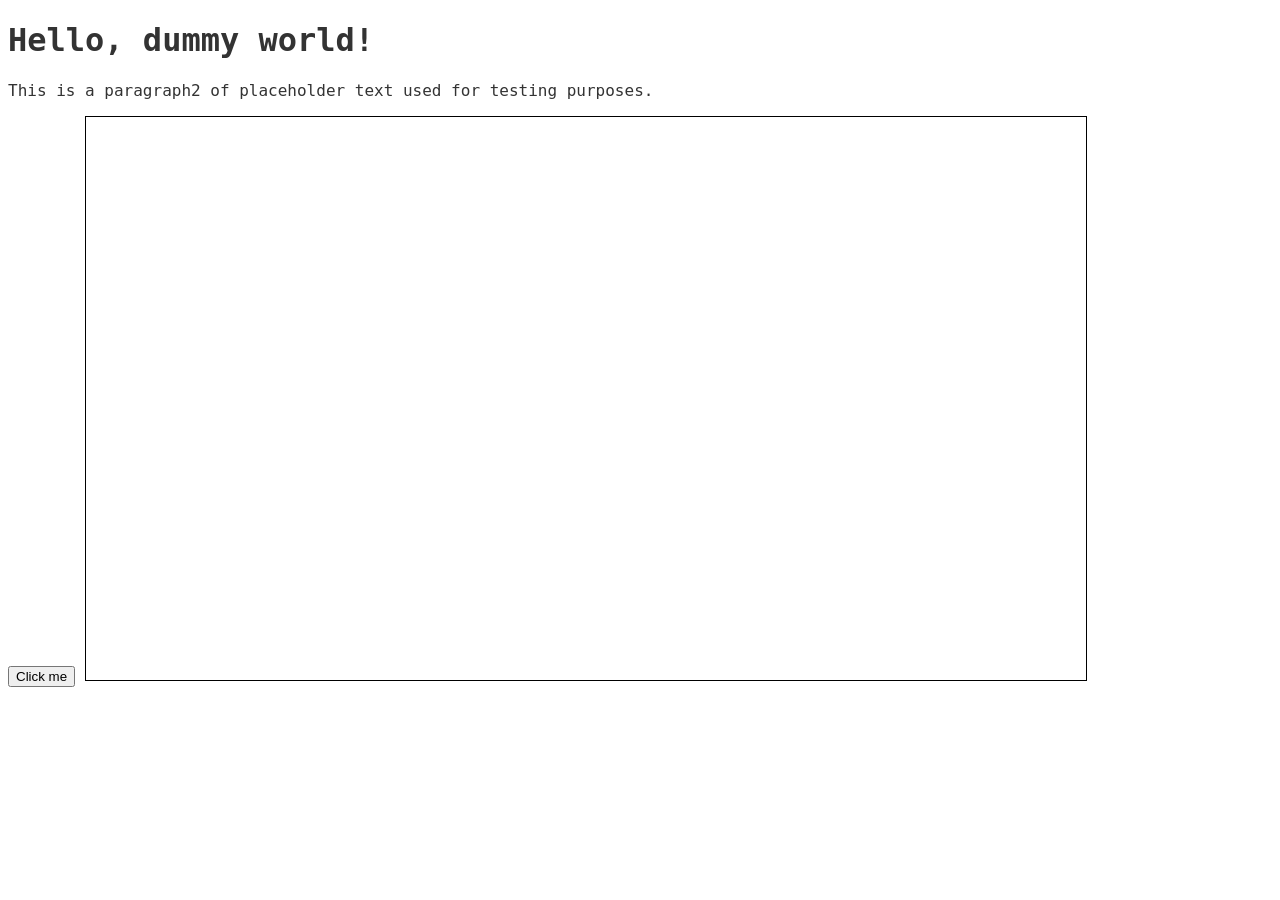
<file: Index.html>
﻿<!DOCTYPE html>

<html lang="en" xmlns="http://www.w3.org/1999/xhtml">
<head>
    <meta charset="utf-8" />
    <title>Dummy Page</title>
    <link rel="stylesheet" href="StyleSheet3.css" />
</head>
<body>
    <h1 id="greeting">Hello, dummy world!</h1>
    <p>This is a paragraph2 of placeholder text used for testing purposes.</p>
    <button id="clickMe">Click me</button>
    <canvas id="myCanvas" width="1000" height="563" style="border:1px solid #000000;">
        Your browser does not support the HTML canvas tag.
    </canvas>
    <script src="Script3.js"></script>
</body>
</html>
</file>
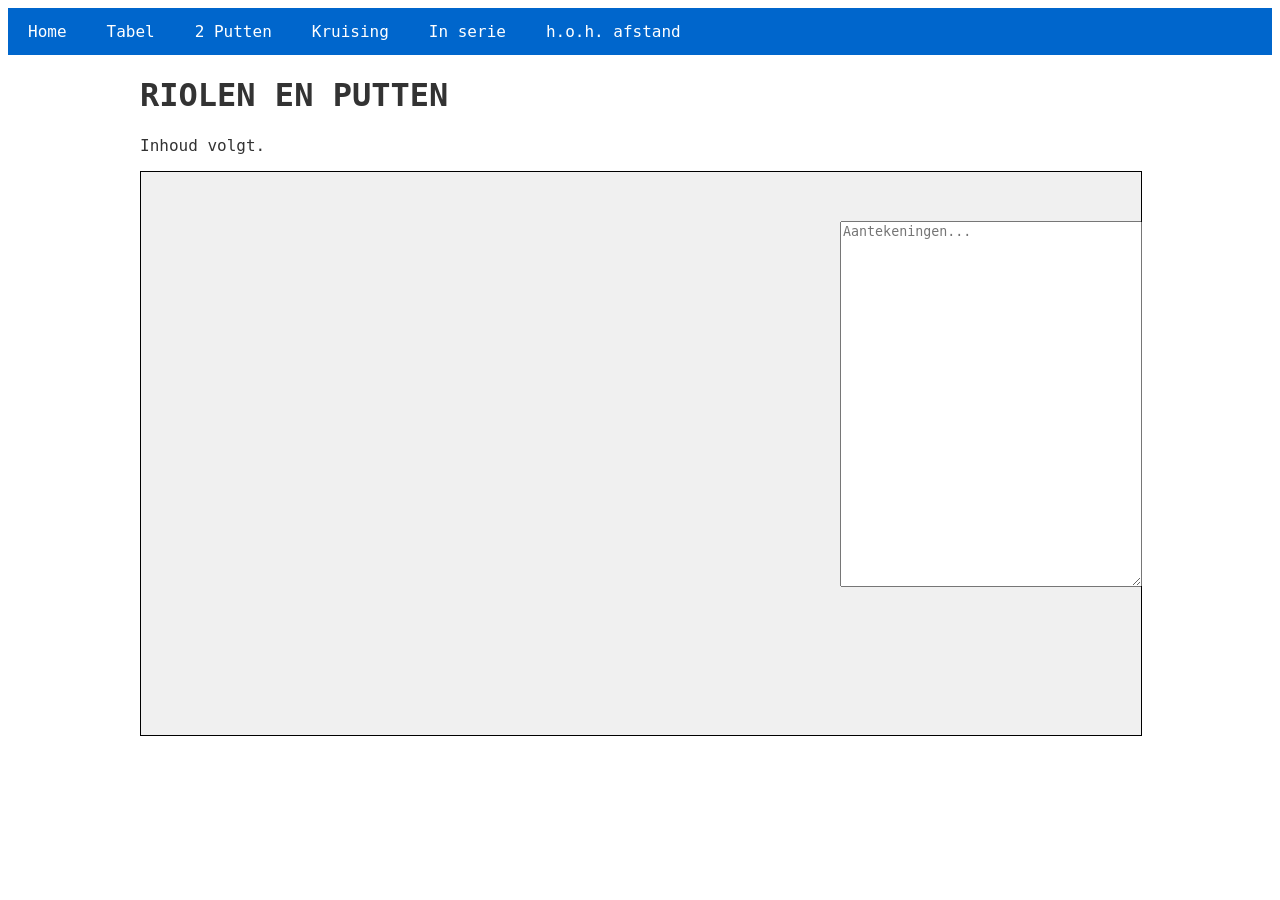
<file: index.html>
﻿<!DOCTYPE html>

<html lang="en" xmlns="http://www.w3.org/1999/xhtml">
<head>
    <meta charset="utf-8" />
    <title>Home Page Riolen en Putten</title>
    <link rel="stylesheet" href="StyleSheet3.css" />
</head>
<body>
    <nav class="navbar">
        <ul>
            <li><a href="index.html">Home</a></li>
            <li><a href="Tabel.html">Tabel</a></li>
            <li><a href="TweePutten.html">2 Putten</a></li>
            <li><a href="Kruising.html">Kruising</a></li>
            <li><a href="InSerie.html">In serie</a></li>
            <li><a href="HohAfstand.html">h.o.h. afstand</a></li>
        </ul>
    </nav>
    <div class="page-content">
        <h1>RIOLEN EN PUTTEN</h1>
        <p>Inhoud volgt.</p>
        <div class="svg-wrapper">
            <svg width="1000" height="563" xmlns="http://www.w3.org/2000/svg">
                Sorry, your browser does not support inline SVG.
            </svg>
            <textarea id="w3review" name="w3review" rows="24" cols="35" placeholder="Aantekeningen..."></textarea>
        </div>
    </div>
    <script src="Script3.js"></script>
</body>
</html>
</file>
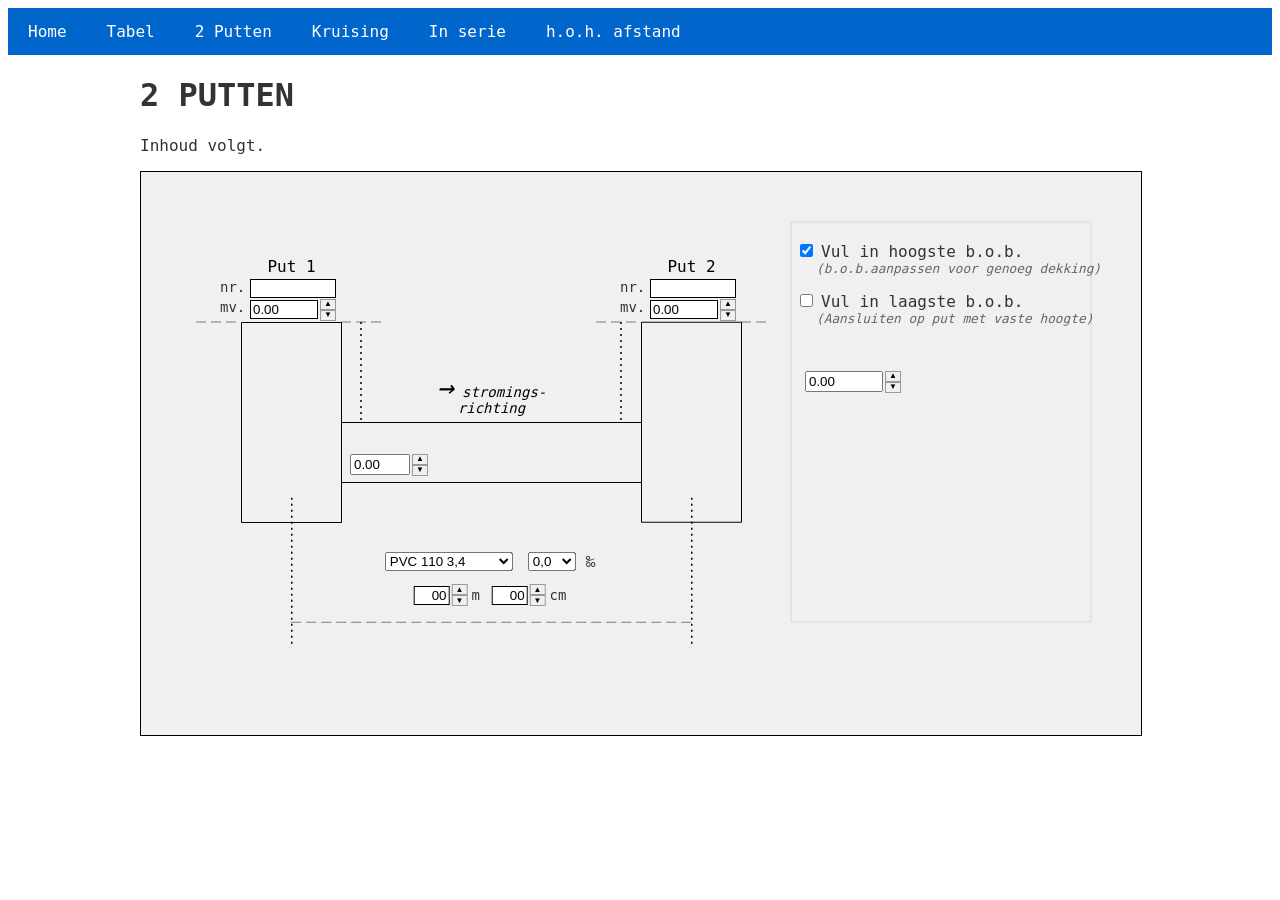
<file: TweePutten.html>
<!DOCTYPE html>

<html lang="en" xmlns="http://www.w3.org/1999/xhtml">
<head>
    <meta charset="utf-8" />
    <title>2 Putten - Riolen en Putten</title>
    <link rel="stylesheet" href="StyleSheet3.css" />
</head>
<body>
    <nav class="navbar">
        <ul>
            <li><a href="index.html">Home</a></li>
            <li><a href="Tabel.html">Tabel</a></li>
            <li><a href="TweePutten.html">2 Putten</a></li>
            <li><a href="Kruising.html">Kruising</a></li>
            <li><a href="InSerie.html">In serie</a></li>
            <li><a href="HohAfstand.html">h.o.h. afstand</a></li>
        </ul>
    </nav>
    <div class="page-content">
        <h1>2 PUTTEN</h1>
        <p>Inhoud volgt.</p>
        <div class="svg-wrapper">
            <svg xmlns="http://www.w3.org/2000/svg" xmlns:xlink="http://www.w3.org/1999/xlink" version="1.1" width="1000" height="563" viewBox="0 0 1000 563" xml:space="preserve">
            <desc>Created with Fabric.js 6.5.3</desc>
            <defs>
            </defs>
            <g transform="matrix(0.5 0 0 1.6667 150.5 250.502)">
            <rect style="stroke: rgb(0,0,0); stroke-width: 1; stroke-dasharray: none; stroke-linecap: butt; stroke-dashoffset: 0; stroke-linejoin: miter; stroke-miterlimit: 4; fill: rgb(255,255,255); fill-opacity: 0; fill-rule: nonzero; opacity: 1;" vector-effect="non-scaling-stroke" x="-100" y="-60" rx="0" ry="0" width="200" height="120" />
            </g>
            <text x="150.5" y="100" font-family="&quot;ISOCP&quot;, &quot;ISO3098&quot;, monospace" font-size="16" text-anchor="middle" fill="black">Put 1</text>
            <g transform="matrix(0.5 0 0 1.6667 550.5 250.247)">
            <rect style="stroke: rgb(0,0,0); stroke-width: 1; stroke-dasharray: none; stroke-linecap: butt; stroke-dashoffset: 0; stroke-linejoin: miter; stroke-miterlimit: 4; fill: rgb(255,255,255); fill-opacity: 0; fill-rule: nonzero; opacity: 1;" vector-effect="non-scaling-stroke" x="-100" y="-60" rx="0" ry="0" width="200" height="120" />
            </g>
            <text x="550.5" y="100" font-family="&quot;ISOCP&quot;, &quot;ISO3098&quot;, monospace" font-size="16" text-anchor="middle" fill="black">Put 2</text>
            <g transform="matrix(1.5 0 0 0.5 350.5 280.5)">
            <rect style="stroke: rgb(0,0,0); stroke-width: 1; stroke-dasharray: none; stroke-linecap: butt; stroke-dashoffset: 0; stroke-linejoin: miter; stroke-miterlimit: 4; fill: rgb(255,255,255); fill-opacity: 0; fill-rule: nonzero; opacity: 1;" vector-effect="non-scaling-stroke" x="-100" y="-60" rx="0" ry="0" width="200" height="120" />
            </g>
            <text x="350.5" y="225" font-family="&quot;ISOCP&quot;, &quot;ISO3098&quot;, monospace" font-size="14" font-style="italic" text-anchor="middle" fill="black"><tspan font-size="28">&#8594;</tspan> stromings-<tspan x="350.5" dy="16">richting</tspan></text>
            <g transform="matrix(2.665 0 0 2.665 350.125 450.25)">
            <line style="stroke: rgb(0,0,0); stroke-width: 0.5; stroke-dasharray: 10 5; stroke-linecap: butt; stroke-dashoffset: 0; stroke-linejoin: miter; stroke-miterlimit: 4; fill: rgb(0,0,0); fill-rule: nonzero; opacity: 1;" vector-effect="non-scaling-stroke" x1="-75" y1="0" x2="75" y2="0" />
            </g>
            <line style="stroke: rgb(0,0,0); stroke-width: 0.5; stroke-dasharray: 10 5; stroke-linecap: butt; stroke-dashoffset: 0; stroke-linejoin: miter; stroke-miterlimit: 4; fill: rgb(0,0,0); fill-rule: nonzero; opacity: 1;" vector-effect="non-scaling-stroke" x1="200" y1="150" x2="245" y2="150" />
            <line style="stroke: rgb(0,0,0); stroke-width: 0.5; stroke-dasharray: 10 5; stroke-linecap: butt; stroke-dashoffset: 0; stroke-linejoin: miter; stroke-miterlimit: 4; fill: rgb(0,0,0); fill-rule: nonzero; opacity: 1;" vector-effect="non-scaling-stroke" x1="455" y1="150" x2="500" y2="150" />
            <line style="stroke: rgb(0,0,0); stroke-width: 0.5; stroke-dasharray: 10 5; stroke-linecap: butt; stroke-dashoffset: 0; stroke-linejoin: miter; stroke-miterlimit: 4; fill: rgb(0,0,0); fill-rule: nonzero; opacity: 1;" vector-effect="non-scaling-stroke" x1="55" y1="150" x2="100" y2="150" />
            <line style="stroke: rgb(0,0,0); stroke-width: 0.5; stroke-dasharray: 10 5; stroke-linecap: butt; stroke-dashoffset: 0; stroke-linejoin: miter; stroke-miterlimit: 4; fill: rgb(0,0,0); fill-rule: nonzero; opacity: 1;" vector-effect="non-scaling-stroke" x1="600" y1="150" x2="625" y2="150" />
            <line style="stroke: rgb(0,0,0); stroke-width: 1.5; stroke-dasharray: 2 4; stroke-linecap: butt; stroke-dashoffset: 0; stroke-linejoin: miter; stroke-miterlimit: 4; fill: rgb(0,0,0); fill-rule: nonzero; opacity: 1;" vector-effect="non-scaling-stroke" x1="220" y1="150" x2="220" y2="250" />
            <line style="stroke: rgb(0,0,0); stroke-width: 1.5; stroke-dasharray: 2 4; stroke-linecap: butt; stroke-dashoffset: 0; stroke-linejoin: miter; stroke-miterlimit: 4; fill: rgb(0,0,0); fill-rule: nonzero; opacity: 1;" vector-effect="non-scaling-stroke" x1="480" y1="150" x2="480" y2="250" />
            <g transform="matrix(1 0 0 1 150.75 400.75)">
            <line style="stroke: rgb(0,0,0); stroke-width: 1.5; stroke-dasharray: 2 4; stroke-linecap: butt; stroke-dashoffset: 0; stroke-linejoin: miter; stroke-miterlimit: 4; fill: rgb(0,0,0); fill-rule: nonzero; opacity: 1;" vector-effect="non-scaling-stroke" x1="0" y1="-75" x2="0" y2="75" />
            </g>
            <g transform="matrix(1 0 0 1 550.75 400.75)">
            <line style="stroke: rgb(0,0,0); stroke-width: 1.5; stroke-dasharray: 2 4; stroke-linecap: butt; stroke-dashoffset: 0; stroke-linejoin: miter; stroke-miterlimit: 4; fill: rgb(0,0,0); fill-rule: nonzero; opacity: 1;" vector-effect="non-scaling-stroke" x1="0" y1="-75" x2="0" y2="75" />
            </g>            
            <rect x="650" y="50" width="300" height="400" fill="none" stroke="black" stroke-width="0.1" />
        </svg>
            <span class="length-wrapper" style="position: absolute; left: 350.125px; top: 435.25px; transform: translate(-50%, -100%);">
                <span id="afstand-m-wrapper" class="bob-wrapper">
                    <input type="text" id="afstand-m" name="afstand-m" class="length-input" inputmode="numeric" data-min="0" data-max="150" data-step="1" value="00">
                    <span class="bob-arrows">
                        <button type="button" id="afstand-m-up" aria-label="Verhogen">&#9650;</button>
                        <button type="button" id="afstand-m-down" aria-label="Verlagen">&#9660;</button>
                    </span>
                </span>
                <span class="length-unit" style="margin-right: 8px;">m</span>
                <span id="afstand-cm-wrapper" class="bob-wrapper">
                    <input type="text" id="afstand-cm" name="afstand-cm" class="length-input" inputmode="numeric" data-min="0" data-max="99" data-step="1" value="00">
                    <span class="bob-arrows">
                        <button type="button" id="afstand-cm-up" aria-label="Verhogen">&#9650;</button>
                        <button type="button" id="afstand-cm-down" aria-label="Verlagen">&#9660;</button>
                    </span>
                </span>
                <span class="length-unit">cm</span>
            </span>
            <label for="putnummer-put1" class="put-label" style="position: absolute; left: 80px; top: 108px;">nr.</label>
            <label for="putnummer-put1" class="put-label" style="position: absolute; left: 80px; top: 128px;">mv.</label>
            <input type="text" id="putnummer-put1" name="putnummer-put1" class="put-textbox" style="position: absolute; left: 110px; top: 108px; width: 80px;">
            <span id="putdekselhoogte-put1-wrapper" class="mv-wrapper" style="position: absolute; left: 110px; top: 128px;">
                <input type="text" id="putdekselhoogte-put1" name="putdekselhoogte-put1" class="mv-input" inputmode="decimal" data-min="-5" data-max="10" data-step="0.01" value="0.00" style="width: 62px;">
                <span class="mv-arrows">
                    <button type="button" id="putdekselhoogte-put1-up" aria-label="Verhogen">&#9650;</button>
                    <button type="button" id="putdekselhoogte-put1-down" aria-label="Verlagen">&#9660;</button>
                </span>
            </span>
            <label for="putnummer-put2" class="put-label" style="position: absolute; left: 480px; top: 108px;">nr.</label>
            <label for="putnummer-put2" class="put-label" style="position: absolute; left: 480px; top: 128px;">mv.</label>
            <input type="text" id="putnummer-put2" name="putnummer-put2" class="put-textbox" style="position: absolute; left: 510px; top: 108px; width: 80px;">
            <span id="putdekselhoogte-put2-wrapper" class="mv-wrapper" style="position: absolute; left: 510px; top: 128px;">
                <input type="text" id="putdekselhoogte-put2" name="putdekselhoogte-put2" class="mv-input" inputmode="decimal" data-min="-5" data-max="10" data-step="0.01" value="0.00" style="width: 62px;">
                <span class="mv-arrows">
                    <button type="button" id="putdekselhoogte-put2-up" aria-label="Verhogen">&#9650;</button>
                    <button type="button" id="putdekselhoogte-put2-down" aria-label="Verlagen">&#9660;</button>
                </span>
            </span>
            <span id="bob2-wrapper" class="bob-wrapper" style="position: absolute; left: 210px; top: 283px;">
                <input type="text" id="bob2" name="bob2" inputmode="decimal" data-min="-5" data-max="10" data-step="0.01" value="0.00" size="7">
                <span class="bob-arrows">
                    <button type="button" id="bob2-up" aria-label="Verhogen">&#9650;</button>
                    <button type="button" id="bob2-down" aria-label="Verlagen">&#9660;</button>
                </span>
            </span>
            <label id="optie1-label" class="switch-option"><input type="checkbox" id="optie1" name="optie1" checked>Vul in hoogste b.o.b.<span class="switch-option-hint">(b.o.b.aanpassen voor genoeg dekking)</span></label>
            <label id="optie2-label" class="switch-option"><input type="checkbox" id="optie2" name="optie2">Vul in laagste b.o.b.<span class="switch-option-hint">(Aansluiten op put met vaste hoogte)</span></label>
            <div class="controls-wrapper">
                <span class="bob-wrapper">
                    <input type="text" id="bob" name="bob" inputmode="decimal" data-min="-5" data-max="10" data-step="0.01" value="0.00">
                    <span class="bob-arrows">
                        <button type="button" id="bob-up" aria-label="Verhogen">&#9650;</button>
                        <button type="button" id="bob-down" aria-label="Verlagen">&#9660;</button>
                    </span>
                </span>
            </div>
            <span id="selector-wrapper" style="position: absolute; left: 350.125px; top: 400.25px; transform: translate(-50%, -100%); display: flex; align-items: center; gap: 15px;">
                <select name="percentage" id="percentage" style="order: 2;">
                    <option value="0.0">0,0</option>
                    <option value="0.5">0,5</option>
                    <option value="1.0">1,0</option>
                    <option value="1.5">1,5</option>
                    <option value="2.0">2,0</option>
                    <option value="2.5">2,5</option>
                    <option value="3.0">3,0</option>
                    <option value="3.33">3,33</option>
                    <option value="3.5">3,5</option>
                    <option value="4.0">4,0</option>
                </select>
                <label for="percentage" style="order: 3; margin-left: -5px;">&permil;</label>
                <select name="buizen" id="buizen" style="order: 1;">
                    <option value="0">PVC 110 3,4</option>
                    <option value="1">PVC 160 4,7</option>
                    <option value="2">PVC 200 5,9</option>
                    <option value="3">PVC 250 7,3</option>
                    <option value="4">PVC 315 9,2</option>
                    <option value="5">PVC 400 11,7</option>
                    <option value="6">PVC 500 14,6</option>
                    <option value="7">PVC 630 18,3</option>
                    <option value="8">Gres 150 25,0</option>
                    <option value="9">Gres 200 30,0</option>
                    <option value="10">Gres 250 35,0</option>
                    <option value="11">Gres 300 40,0</option>
                    <option value="12">Gres 400 40,0</option>
                    <option value="13">Beton 300 50,0</option>
                    <option value="14">Beton 400 60,0</option>
                    <option value="15">Beton 500 70,0</option>
                    <option value="16">Beton 600 80,0</option>
                    <option value="17">Beton 800 100,0</option>
                    <option value="18">Beton 1000 120,0</option>
                    <option value="19">Beton 1200 120,0</option>
                    <option value="20">HDPE 63 5,8</option>
                    <option value="21">HDPE 90 8,2</option>
                    <option value="22">HDPE 110 10,0</option>
                    <option value="23">HDPE 160 14,6</option>
                    <option value="24">HDPE 200 18,2</option>
                    <option value="25">PP 63 4,8</option>
                    <option value="26">PP 90 8,2</option>
                    <option value="27">PP 110 10,0</option>
                    <option value="28">PP 160 14,6</option>
                </select>
            </span>
        </div>
    </div>
    <script src="Script3.js"></script>
</body>
</html>
</file>
<file: StyleSheet3.css>
﻿body
{
    font-family: "ISOCP", "ISO3098", monospace;    
    color: #333;     
}

.navbar
{
    background-color: #0066CC;
}

.navbar ul
{
    list-style-type: none;
    margin: 0;
    padding: 0;
    display: flex;
}

.navbar li
{
    margin: 0;
}

.navbar a
{
    display: block;
    color: white;
    text-align: center;
    padding: 14px 20px;
    text-decoration: none;
}

.navbar a:hover
{
    background-color: #004c99;
}

.page-content
{
    width: 1000px;
    margin: 0 auto;
}

.buizen-table
{
    margin: 20px auto 0;
    border-collapse: collapse;
    width: 500px;
}

.table-wrapper
{
    position: relative;
}

.buizen-table th,
.buizen-table td
{
    border: 1px solid #ccc;
    padding: 8px 14px;
    text-align: right;
}

.buizen-table th:first-child,
.buizen-table td:first-child
{
    text-align: left;
}

.buizen-table th
{
    background-color: #0066CC;
    color: white;
}

.buizen-table tbody tr:nth-child(even)
{
    background-color: #f0f0f0;
}

svg 
{
    display: block;
    margin: 15px 0 0;
    background-color: #f0f0f0;
    border: 1px solid black;
}

.svg-wrapper
{
    position: relative;
}

.switch-option
{
    position: absolute;
    left: 700px;
}

.switch-option input
{
    margin-right: 8px;
}

.switch-option:first-of-type
{
    top: 100px;
}

.switch-option:last-of-type
{
    top: 130px;
}

#optie1-label
{
    left: 656px;
    top: 70px;
}

#optie2-label
{
    left: 656px;
    top: 120px;
}

.switch-option-hint
{
    display: block;
    margin-left: 20px;
    font-size: 0.8em;
    font-style: italic;
    color: #666;
    pointer-events: none;
}

.put-textbox
{
    border: 0.5px solid black;
}

.put-label
{
    font-family: "ISOCP", "ISO3098", monospace;
    font-size: 14px;
}

.bob-wrapper
{
    display: inline-flex;
    align-items: center;
}

.bob-wrapper input
{
    width: 70px;
}

#bob2
{
    width: 7ch;
}

.bob-arrows
{
    display: inline-flex;
    flex-direction: column;
    margin-left: 2px;
}

.bob-arrows button
{
    width: 16px;
    height: 11px;
    line-height: 1;
    font-size: 8px;
    padding: 0;
    border: 1px solid #999;
    background-color: #f0f0f0;
    cursor: pointer;
}

.bob-arrows button:hover
{
    background-color: #ddd;
}

.mv-wrapper
{
    display: inline-flex;
    align-items: center;
}

.mv-wrapper input
{
    width: 70px;
    border: 0.5px solid black;
}

.mv-arrows
{
    display: inline-flex;
    flex-direction: column;
    margin-left: 2px;
}

.mv-arrows button
{
    width: 16px;
    height: 11px;
    line-height: 1;
    font-size: 8px;
    padding: 0;
    border: 1px solid #999;
    background-color: #f0f0f0;
    cursor: pointer;
}

.mv-arrows button:hover
{
    background-color: #ddd;
}

.length-wrapper
{
    display: inline-flex;
    align-items: center;
    gap: 4px;
    background-color: #f0f0f0;
    padding: 0 4px;
}

.length-input
{
    width: 4ch;
    border: 0.5px solid black;
    text-align: right;
}

.bob-wrapper input.length-input
{
    width: 4ch;
}

.length-unit
{
    font-family: "ISOCP", "ISO3098", monospace;
    font-size: 14px;
    background-color: #f0f0f0;
}

.controls-wrapper
{
    position: absolute;
    left: 665px;
    top: 200px;
    display: flex;
    flex-direction: column;
    align-items: flex-start;
    gap: 20px;
}

#w3review
{
    position: absolute;
    left: 700px;
    top: 50px;
}
</file>
